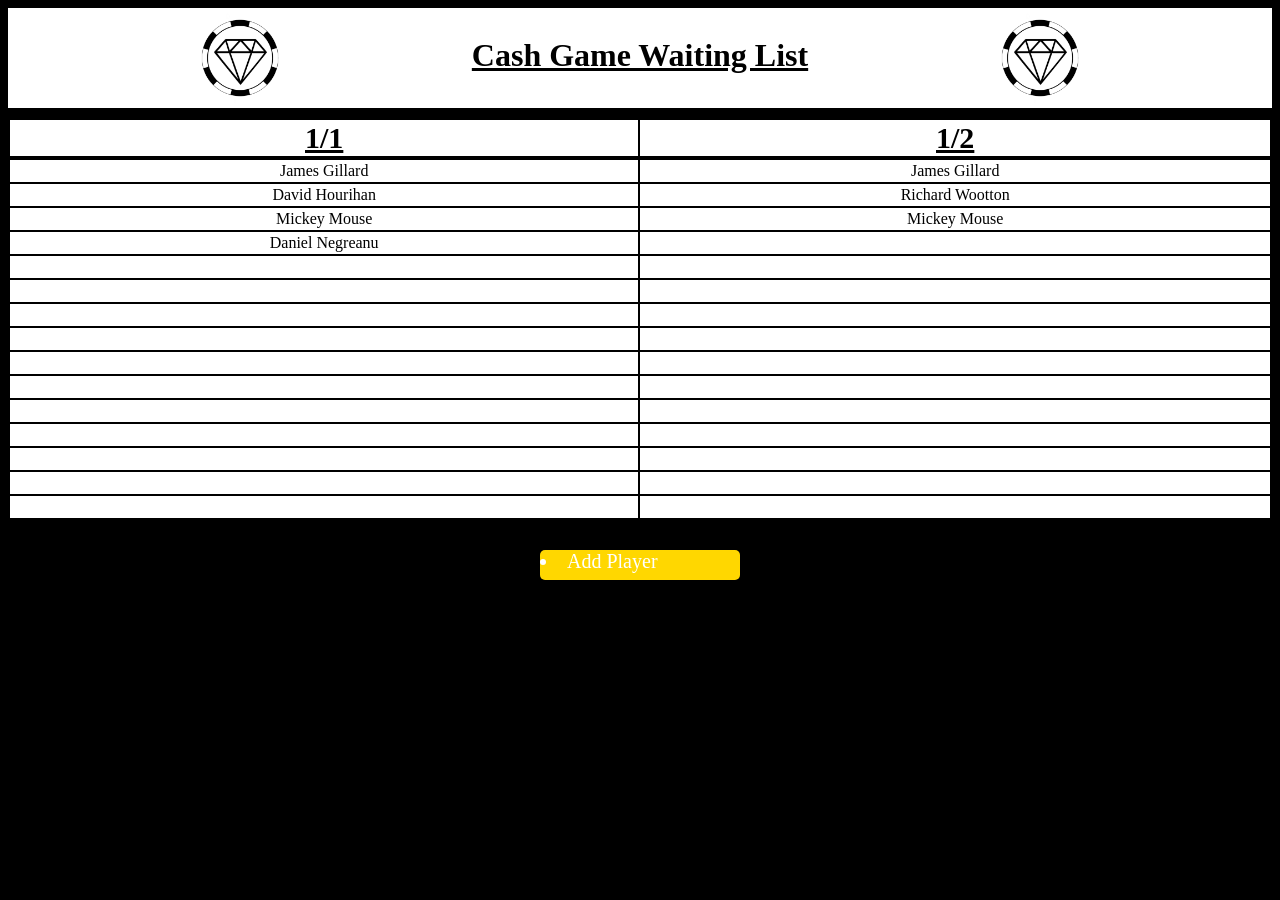
<file: index.html>
<!DOCTYPE html>
<html lang="en">
<head>
    <meta charset="UTF-8">
    <meta http-equiv="X-UA-Compatible" content="IE=edge">
    <meta name="viewport" content="width=device-width, initial-scale=1.0">
    <title>Waiting List</title>
    <link rel="stylesheet" href="./Show_List/list.css">
</head>
<body>

    <header>
        <div id="img-cont">
            <img src="./logo.jpg" alt="Diamond Poker Logo">
            <h1>Cash Game Waiting List</h1>
            <img src="./logo.jpg" alt="Diamond Poker Logo">
        </div>
    </header>

    <main>
        <div id="table-cont">
            <table id="waiting-players">
                <tr>
                    <th>1/1</th>
                    <th>1/2</th>
                </tr>
                <tr>
                    <td>James Gillard</td>
                    <td>James Gillard</td>
                </tr>
                <tr>
                    <td>David Hourihan</td>
                    <td>Richard Wootton</td>
                </tr>
                <tr>
                    <td>Mickey Mouse</td>
                    <td>Mickey Mouse</td>
                </tr>
                <tr>
                    <td>Daniel Negreanu</td>
                    <td></td>
                </tr>
                <tr>
                    <td></td>
                    <td></td>
                </tr>
                <tr>
                    <td></td>
                    <td></td>
                </tr>
                <tr>
                    <td></td>
                    <td></td>
                </tr>
                <tr>
                    <td></td>
                    <td></td>
                </tr>
                <tr>
                    <td></td>
                    <td></td>
                </tr>
                <tr>
                    <td></td>
                    <td></td>
                </tr>
                <tr>
                    <td></td>
                    <td></td>
                </tr>
                <tr>
                    <td></td>
                    <td></td>
                </tr>
                <tr>
                    <td></td>
                    <td></td>
                </tr>
                <tr>
                    <td></td>
                    <td></td>
                </tr>
                <tr>
                    <td></td>
                    <td></td>
                </tr>
            </table>
        </div>

        <div id="button-cont">
            <!--<input id="button" type="button" value="Add Player" onclick="addPlayerList()"> -->
            <li id="button"><a href="./new_player.html">Add Player</a></li>

        </div>
    </main>

</body>
</html>
</file>
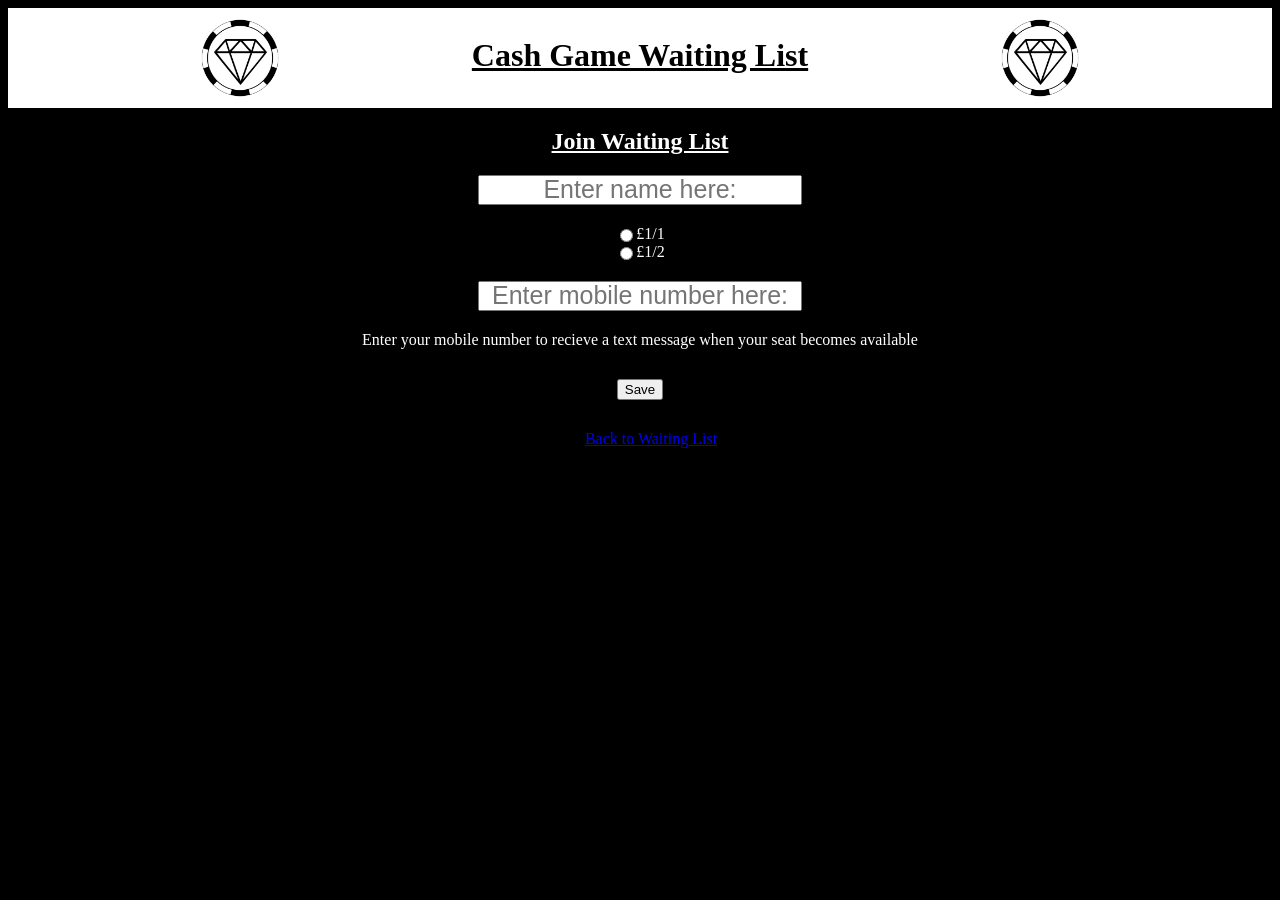
<file: new_player.html>
<!DOCTYPE html>
<html lang="en">
<head>
    <meta charset="UTF-8">
    <meta http-equiv="X-UA-Compatible" content="IE=edge">
    <meta name="viewport" content="width=device-width, initial-scale=1.0">
    <title>Add Player</title>
    <link rel="stylesheet" href="./Add_Player/add.css">
</head>
<body>
    <header>
        <div id="img-cont">
            <img src="./logo.jpg" alt="Diamond Poker Logo">
            <h1>Cash Game Waiting List</h1>
            <img src="./logo.jpg" alt="Diamond Poker Logo">
        </div>
    </header>

    <main>
        <div>
            <h2>Join Waiting List</h2>
        </div>
        <div id="add-name">
            <input type="text" placeholder="Enter name here:">
        </div>

        <div id="radio-buttons">
            <label><input id="James Gillard" type="radio" value="James Gillard" name="Cash Player">£1/1</label>
            <label><input id="James Gillard" type="radio" value="James Gillard" name="Cash Player">£1/2</label>
        </div>

        <div id="add-mobile">
            <input type="text" placeholder="Enter mobile number here:">    
        </div>

        <div id="para">
            <p>Enter your mobile number to recieve a text message when your seat becomes available</p>
        </div>

        <div id="save-cont">
            <button>Save</button>
        </div>

        <div id="back-cont">
            <li><a href="./index.html">Back to Waiting List</a></li>
        </div>

    </main>

</body>
</html>
</file>
<file: Show_List/list.css>
body {
    background-color: black;
}

#img-cont img {
    height: 100px;
    width: auto;
}

#img-cont {
    background-color: white;
    display: flex;
    flex-wrap: wrap;
    justify-content: space-evenly;
}

#img-cont h1 {
    padding-top: 8px;
    text-decoration: underline;
}

table {
    margin-top: 10px;
    height: 200px;
    width: 100%;
    background-color: white;
    border: 2px solid black;
    border-collapse: collapse;
}

table td,
table tr,
table th {
    border: 2px solid black;
}

table th {
    font-size: 30px;
    text-decoration: underline;
    border-bottom: 4px solid black;
}

table td {
    line-height: 20px;
    height: 20px;
    text-align: center;
}

#button-cont {
    display: flex;
    justify-content: center;
}

#button {
    margin-top: 30px;
    width: 200px;
    height: 30px;
    font-size: 20px;
    border-radius: 5px;
    background-color: gold;
    color: white;
}

#button a {
    color: white;
    text-decoration: none;
    text-align: center;
    list-style: none;
}
</file>
<file: Add_Player/add.css>
body {
    background-color: black;
}

#img-cont img {
    height: 100px;
    width: auto;
}

#img-cont {
    background-color: white;
    display: flex;
    flex-wrap: wrap;
    justify-content: space-evenly;
}

#img-cont h1 {
    padding-top: 8px;
    text-decoration: underline;
}

h2 {
    color: white;
    text-decoration: underline;
    text-align: center;
}

#save-cont {
    display: flex;
    justify-content: center;
    margin: 30px;
}

#back-cont {
    display: flex;
    justify-content: center;
    margin: 30px;
}

#add-name {
    display: flex;
    justify-content: center;
    height: 30px;
    margin: 20px;
}

#add-name input {
    font-size: 25px;
    text-align: center;
}

#add-mobile {
    display: flex;
    justify-content: center;
    margin: 20px;
    height: 30px;
    border-radius: 10px;
}

#add-mobile input {
    font-size: 25px;
    text-align: center;
}

#radio-buttons label {
    display: flex;
    justify-content: center;
    color: white;

}

#para {
    color: white;
    text-align: center;
}
</file>
